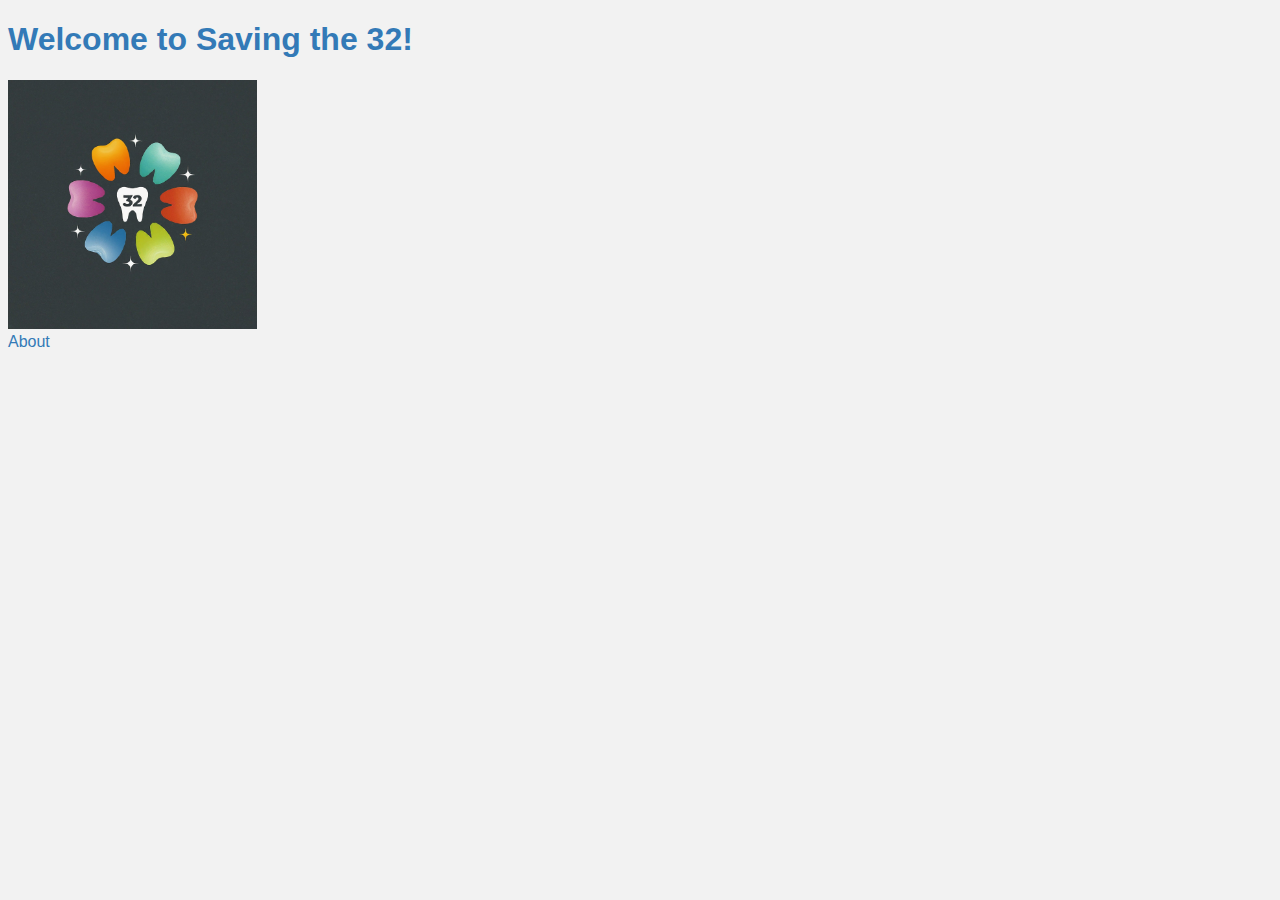
<file: index.html>
<!DOCTYPE html>
<html>
<head>
	<title>Saving the 32</title>
	<link rel="stylesheet" type="text/css" href="styles.css">
</head>
<body>
	<h1>Welcome to Saving the 32!</h1>
	<ul>
  		<li><a href="index.html"><img src="logo.jfif" alt="Logo" class="logo"></a></li>
  		<li><a href="about.html">About</a></li>
	</ul>
</body>
</html>
</file>
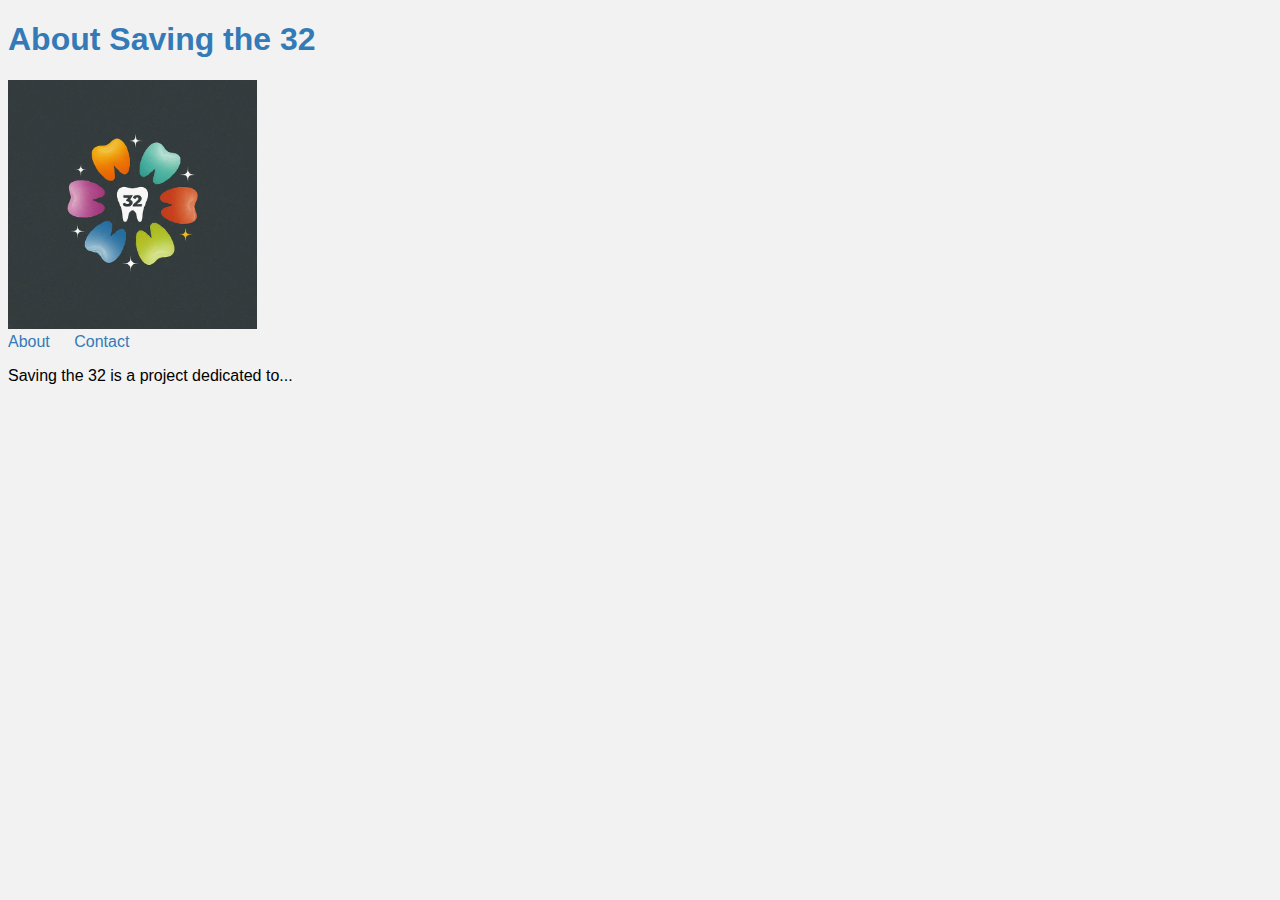
<file: about.html>
<!DOCTYPE html>
<html>
<head>
  <title>About Saving the 32</title>
  <link rel="stylesheet" type="text/css" href="styles.css">
</head>
<body>
  <h1>About Saving the 32</h1>
  <ul>
    <li><a href="index.html"><img src="logo.jfif" alt="Logo" class="logo"></a></li>
    <li><a href="about.html">About</a></li>
    <li><a href="contact.html">Contact</a></li>
  </ul>
  <div class="content">
    <p>Saving the 32 is a project dedicated to...</p>
    <!-- Add more information about your project here -->
  </div>
</body>
</html>
</file>
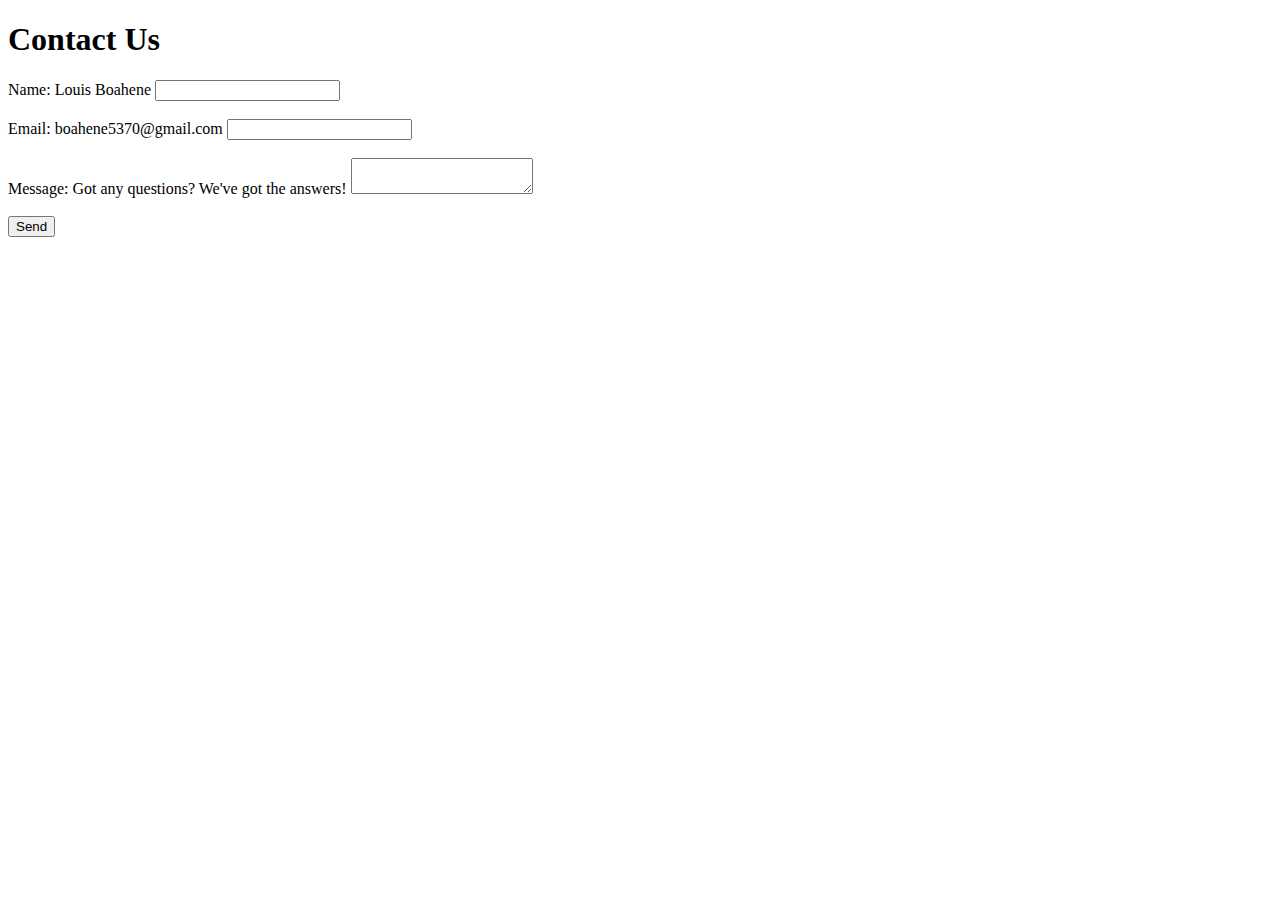
<file: contact.html>
<!DOCTYPE html>
<html>
<head>
	<title>Contact Us</title>
</head>
<body>
	<h1>Contact Us</h1>
	<form>
		<label for="name">Name: Louis Boahene</label>
		<input type="text" id="name" name="name"><br><br>
		<label for="email">Email: boahene5370@gmail.com</label>
		<input type="email" id="email" name="email"><br><br>
		<label for="message">Message: Got any questions? We've got the answers!</label>
		<textarea id="message" name="message"></textarea><br><br>
		<input type="submit" value="Send">
	</form>
</body>
</html>
</file>
<file: styles.css>
body {
  font-family: Arial, sans-serif;
  background-color: #f2f2f2;
}

ul {
  list-style: none;
  margin: 0;
  padding: 0;
}

li {
  display: inline-block;
  margin-right: 20px;
}

a {
  color: #337ab7;
  text-decoration: none;
}

h1 {
  color: #337ab7;
}

form {
  max-width: 50%;
  margin: 0 auto;
  padding: 20px;
  background-color: #fff;
  border: 1px solid #ddd;
  box-shadow: 0 0 10px rgba(0, 0, 0, 0.1);
}

input, textarea {
  width: 100%;
  padding: 10px;
  margin-bottom: 20px;
  border: 1px solid #ccc;
}

input[type="submit"] {
  background-color: #337ab7;
  color: #fff;
  padding: 10px 20px;
  border: none;
  cursor: pointer;
}

.logo {
  max-width: 20%; /* Adjust the percentage to your liking */
  height: auto;
  margin: 0 auto; /* Center the logo */
}

input[type="submit"]:hover {
  background-color: #23527c;
}

.background {
  height: 100vh; /* or any specific height you need */
  display: flex;
  align-items: center;
  justify-content: center;
  text-align: center;
}
</file>
